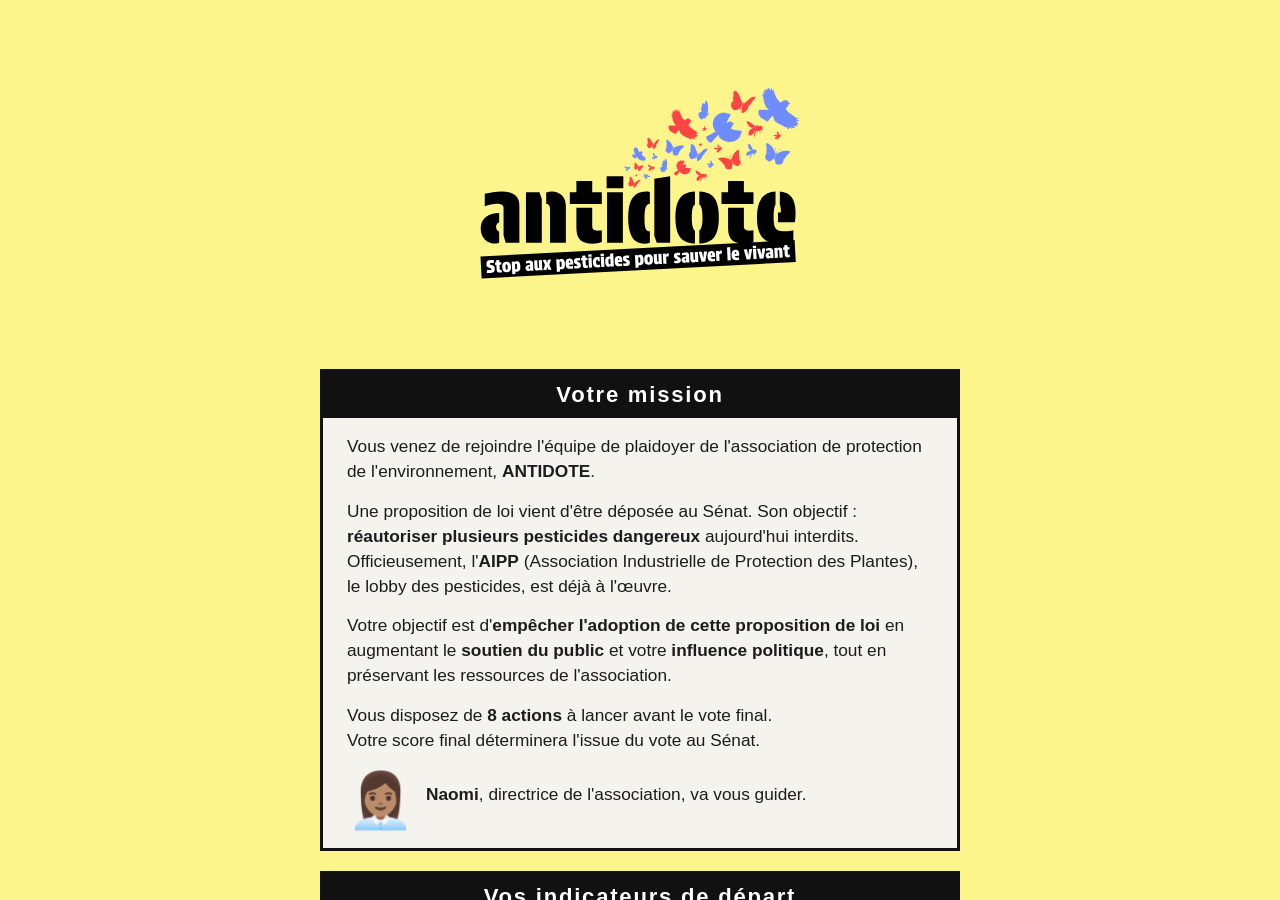
<file: index.html>
<!doctype html>
<html lang="fr">
  <head>
    <meta charset="UTF-8" />
    <meta name="viewport" content="width=device-width, initial-scale=1.0" />
    <title>ANTIDOTE - Bataille contre le lobby des pesticides</title>
    <meta name="description" content="Jeu de simulation gratuit : incarnez un·e chargé·e de plaidoyer et tentez de bloquer la réautorisation de pesticides dangereux face au lobby industriel." />

    <!-- Open Graph -->
    <meta property="og:type"        content="website" />
    <meta property="og:url"         content="https://antidote-le-jeu.net" />
    <meta property="og:site_name"   content="ANTIDOTE" />
    <meta property="og:locale"      content="fr_FR" />
    <meta property="og:title"       content="ANTIDOTE - Bataille contre le lobby des pesticides" />
    <meta property="og:description" content="Jeu de simulation gratuit : incarnez un·e chargé·e de plaidoyer et tentez de bloquer la réautorisation de pesticides dangereux face au lobby industriel." />
    <meta property="og:image"       content="https://antidote-le-jeu.net/images/og-preview.png" />
    <meta property="og:image:type"  content="image/png" />
    <meta property="og:image:width" content="1200" />
    <meta property="og:image:height" content="630" />
    <meta property="og:image:alt"   content="Logo ANTIDOTE — Stop aux pesticides pour sauver le vivant" />

    <!-- Twitter / X Card -->
    <meta name="twitter:card"        content="summary_large_image" />
    <meta name="twitter:title"       content="ANTIDOTE - Bataille contre le lobby des pesticides" />
    <meta name="twitter:description" content="Jeu de simulation gratuit : incarnez un·e chargé·e de plaidoyer et tentez de bloquer la réautorisation de pesticides dangereux face au lobby industriel." />
    <meta name="twitter:image"       content="https://antidote-le-jeu.net/images/og-preview.png" />
    <meta name="twitter:image:alt"   content="Logo ANTIDOTE — Stop aux pesticides pour sauver le vivant" />

    <link rel="stylesheet" href="style.css?v1.1" />
    <script src="game-data.js?v1.1"></script>
  </head>
  <body>
    <a class="skip-link" href="#chat-messages">Aller au contenu principal</a>

    <!-- SCREEN : WELCOME -->
    <div id="screen-welcome" class="screen active">
      <div class="welcome-box">
        <img src="images/Antidote_Logo_noir.svg" alt="Antidote - Stop aux pesticides pour sauver le vivant" class="logo" />

        <div class="welcome-card avatar-card">
          <div class="wc-content">
            <h3>Votre mission</h3>
            <p>
              Vous venez de rejoindre l'équipe de plaidoyer de l'association de
              protection de l'environnement, <strong>ANTIDOTE</strong>.
            </p>
            <p>
              Une proposition de loi vient d'être déposée au Sénat. Son objectif
              :
              <strong>réautoriser plusieurs pesticides dangereux</strong>
              aujourd'hui interdits. Officieusement, l'<strong>AIPP</strong>
              (Association Industrielle de Protection des Plantes), le lobby des
              pesticides, est déjà à l'œuvre.
            </p>
            <p>
              Votre objectif est d'<strong
                >empêcher l'adoption de cette proposition de loi</strong
              >
              en augmentant le <strong>soutien du public</strong> et votre
              <strong>influence politique</strong>, tout en préservant les
              ressources de l'association.
            </p>
            <p>
              Vous disposez de <strong>8 actions</strong> à lancer avant le vote
              final.<br />
              Votre score final déterminera l'issue du vote au Sénat.
            </p>
            <div
              style="
                display: flex;
                align-items: flex-start;
                gap: 12px;
                margin-top: 1rem;
              "
            >
              <span class="wc-avatar" aria-hidden="true">👩🏽‍💼</span>
              <p style="margin: 10px 0 0">
                <strong>Naomi</strong>, directrice de l'association, va vous
                guider.
              </p>
            </div>
          </div>
        </div>

        <div class="welcome-card">
          <h3>Vos indicateurs de départ</h3>
          <div class="indicators-preview">
            <div class="indicator-chip">
              <span class="chip-icon" aria-hidden="true">👥</span>
              <div class="chip-name">Soutien du public</div>
              <div class="chip-val">40</div>
            </div>
            <div class="indicator-chip">
              <span class="chip-icon" aria-hidden="true">🏛️</span>
              <div class="chip-name">Influence politique</div>
              <div class="chip-val">60</div>
            </div>
            <div class="indicator-chip">
              <span class="chip-icon" aria-hidden="true">💶</span>
              <div class="chip-name">Ressources</div>
              <div class="chip-val">100</div>
            </div>
          </div>
        </div>

        <div class="welcome-card">
          <h3>Règles</h3>
          <p>
            À chaque tour, choisissez un champ d'action parmi les 8, puis
            sélectionnez votre stratégie.<br />
            Vous devrez arbitrer entre gagner du
            <strong>soutien public</strong>, renforcer votre
            <strong>influence politique</strong> et préserver les
            <strong>ressources financières</strong> de l'association.<br />
            Le <b>lobby des pesticides</b> ripostera systématiquement.<br />
            Si l'un de vos trois indicateurs atteint <strong>zéro</strong>, la
            partie s'arrête immédiatement.
          </p>
        </div>

        <button
          class="btn btn-primary"
          onclick="startGame()"
          style="font-size: 1.1rem; padding: 16px 40px; margin-top: 8px"
        >
          Commencer
        </button>

        <div class="welcome-footer">
          <div class="welcome-options">
            <label class="welcome-toggle">
              <input type="checkbox" id="opt-sound" checked />
              <span class="wt-box"></span>
              <span class="wt-label">Effets sonores</span>
            </label>
            <label class="welcome-toggle">
              <input type="checkbox" id="opt-fullscreen" />
              <span class="wt-box"></span>
              <span class="wt-label">Plein écran</span>
            </label>
          </div>
          <button class="about-link" onclick="openAbout()">À propos</button>
        </div>
      </div>
    </div>

    <!-- SCREEN : À PROPOS -->
    <div id="screen-about" class="screen">
      <div class="about-wrap">
        <div class="about-topbar">
          <button class="about-back-btn" onclick="closeAbout()">
            <span aria-hidden="true">←</span> Retour
          </button>
        </div>

        <div class="welcome-box" style="padding-bottom: 48px">
          <h2 style="margin: 2rem 0">À propos</h2>

          <div class="welcome-card">
            <p>
              Que se passe-t-il vraiment quand une association tente de bloquer
              une loi portée par un lobby industriel puissant ?
              <strong>ANTIDOTE</strong> vous le fait vivre de l'intérieur. En
              incarnant un·e chargé·e de plaidoyer d'une association fictive,
              vous découvrez les mécanismes d'influence politique, la
              communication publique et les ressources nécessaires pour défendre
              une cause face à des intérêts industriels puissants.
            </p>
          </div>
          <div class="welcome-card">
            <h3>Contexte</h3>
            <p>
              La loi Duplomb, promulguée en août 2025, visait à autoriser des
              dérogations pour plusieurs pesticides néonicotinoïdes interdits en
              France, dont l'acétamipride. Son article central a finalement été
              censuré par le Conseil constitutionnel après une pétition signée
              par plus de deux millions de personnes, mais le sujet n'a pas
              disparu : une nouvelle proposition de loi a été déposée dans la
              foulée pour réintroduire ces pesticides interdits.
            </p>
            <p>
              C'est dans ce contexte qu'ANTIDOTE a été créé : pour donner à
              comprendre, de façon accessible et ludique, comment ces batailles
              se jouent réellement, entre des lobbies industriels puissants et
              des associations qui défendent l'intérêt général avec des moyens
              limités.
            </p>
          </div>

          <div class="welcome-card">
            <h3>Objectifs pédagogiques</h3>
            <p>ANTIDOTE poursuit trois ambitions :</p>
            <ul>
              <li>
                <strong>Comprendre le lobbying :</strong> comment fonctionne
                concrètement une campagne de plaidoyer, quelles sont les étapes
                d'un parcours législatif, et comment les différents acteurs
                cherchent à peser sur les décisions politiques.
              </li>
              <li>
                <strong>Sensibiliser aux enjeux des pesticides :</strong>
                comprendre pourquoi la réautorisation de substances interdites
                est un enjeu sanitaire et environnemental majeur, et comment les
                industriels cherchent à l'imposer.
              </li>
              <li>
                <strong>Mesurer l'asymétrie des moyens :</strong> prendre
                conscience de l'écart de ressources, d'accès et d'influence
                entre un lobby industriel et une association citoyenne, et de
                ce que cela implique pour la démocratie.
              </li>
            </ul>
          </div>

          <div class="welcome-card">
            <h3>Comment jouer ?</h3>
            <p>
              Le jeu se déroule comme une conversation avec Naomi, directrice de
              l'association fictive ANTIDOTE, qui coordonne la campagne en temps
              réel.
            </p>
            <p>
              En 8 tours calés sur les étapes réelles de l'examen parlementaire,
              le joueur choisit parmi 8 types d'actions et 3 actions par type
              (donc 24 au total) : tribune scientifique, coalition
              parlementaire, happening médiatique… qui impactent trois
              indicateurs : ses moyens économiques, son influence politique et
              le soutien du public. Si l'une d'elles tombe à zéro, la campagne
              s'arrête.
            </p>
            <p>
              Le but du jeu : tenter de faire reculer l’adoption de la
              proposition de loi.
            </p>
          </div>

          <div class="welcome-card">
            <h3>Un jeu libre et gratuit</h3>
            <p>
              ANTIDOTE est disponible gratuitement sous
              <a
                href="https://creativecommons.org/licenses/by-nc-sa/4.0/deed.fr"
                target="_blank"
                style="color: var(--black)"
                >licence CC BY-NC-SA 4.0</a
              >. Il peut être librement utilisé, partagé et adapté à des fins
              non commerciales, notamment dans le cadre d'ateliers d'éducation
              populaire ou de formation citoyenne.
            </p>
            <p>
              Certaines images sont générées par IA pour dénoncer son usage dans les campagnes des industriels.
            </p>
            <p>
              Photos de <a href="https://unsplash.com/fr/photos/une-foule-de-personnes-debout-autour-dune-statue-WJjxFd_3x0U" target="_blank">Jean-Baptiste D.</a> et <a href="https://unsplash.com/fr/@purzlbaum" target="_blank">Claudio Schwarz</a> sur Unsplash.
            </p>
          </div>

          <div class="welcome-card">
            <h3>Les auteurices</h3>
            <div class="team-grid">
              <div class="team-card">
                <img src="images/jordan.jpg" alt="Jordan" class="team-photo" />
                <div class="team-name">Jordan</div>
                <div class="team-role">Lobbyiste écologiste</div>
              </div>
              <div class="team-card">
                <img
                  src="images/celine.jpg"
                  alt="Céline"
                  class="team-photo"
                />
                <div class="team-name">Céline</div>
                <div class="team-role">Graphiste indépendante et engagée</div>
              </div>
              <div class="team-card">
                <img
                  src="images/richard.jpg"
                  alt="Richard"
                  class="team-photo"
                />
                <div class="team-name">Richard</div>
                <div class="team-role">
                  Développeur militant et bénévole dans une ferme
                  agro-écologique
                </div>
              </div>
            </div>
            <h4>Nous contacter</h4>
            <p>
              <a href="mailto:contact@antidote-le-jeu.net"
                >contact@antidote-le-jeu.net</a
              >
            </p>
          </div>

          <div class="welcome-card">
            <h3>Nous soutenir</h3>
            <p>
              Ce jeu a été réalisé bénévolement. Si vous en avez la possibilité,
              merci de soutenir notre travail afin que nous puissions développer
              de nouvelles initiatives.
            </p>
            <div style="margin-top: 14px">
              <a
                class="btn btn-primary"
                href="https://www.onparticipe.fr/c/antidote-le-jeu"
                target="_blank"
                rel="noopener"
                >Faire un don</a
              >
            </div>
          </div>
        </div>
      </div>
    </div>

    <!-- SCREEN : résultat final / game over -->
    <div id="screen-result" class="screen">
      <div class="end-box">
        <span class="end-icon" id="result-icon" aria-hidden="true"></span>
        <h2 id="result-title"></h2>
        <p class="end-subtitle" id="result-subtitle"></p>
        <div class="end-card"><p id="result-description"></p></div>
        <div class="end-card">
          <h3>Score final</h3>
          <div class="scores-summary" id="result-scores"></div>
          <p id="result-conclusion"></p>
          <p class="cta-text" id="result-cta"></p>
          <div class="share-section">
            <p class="share-label">Partager votre résultat</p>
            <div class="share-buttons">
              <button class="btn-share share-linkedin" onclick="shareOnLinkedIn()">
                <svg class="share-icon" viewBox="0 0 24 24" aria-hidden="true"><path d="M19 3A2 2 0 0 1 21 5V19A2 2 0 0 1 19 21H5A2 2 0 0 1 3 19V5A2 2 0 0 1 5 3H19M18.5 18.5V13.2A3.26 3.26 0 0 0 15.24 9.94C14.39 9.94 13.4 10.46 12.92 11.24V10.13H10.13V18.5H12.92V13.57A1.32 1.32 0 0 1 14.24 12.25A1.32 1.32 0 0 1 15.56 13.57V18.5H18.5M6.88 8.56A1.68 1.68 0 0 0 8.56 6.88C8.56 5.95 7.81 5.19 6.88 5.19A1.69 1.69 0 0 0 5.19 6.88C5.19 7.81 5.95 8.56 6.88 8.56M8.27 18.5V10.13H5.5V18.5H8.27Z"/></svg>
                LinkedIn
              </button>
              <button class="btn-share share-instagram" onclick="downloadShareImage()">
                <svg class="share-icon" viewBox="0 0 24 24" aria-hidden="true"><path d="M5 20H19V13H21V20C21 21.1 20.1 22 19 22H5C3.9 22 3 21.1 3 20V13H5V20M12 2L17 7H14V15H10V7H7L12 2Z"/></svg>
                Image
              </button>
              <button class="btn-share share-webapi" id="result-webshare-btn" onclick="shareWithWebAPI()" style="display:none">
                <svg class="share-icon" viewBox="0 0 24 24" aria-hidden="true"><path d="M18 16.08C17.24 16.08 16.56 16.38 16.04 16.85L8.91 12.7C8.96 12.47 9 12.24 9 12S8.96 11.53 8.91 11.3L15.96 7.19C16.5 7.69 17.21 8 18 8A3 3 0 0 0 21 5A3 3 0 0 0 18 2A3 3 0 0 0 15 5C15 5.24 15.04 5.47 15.09 5.7L8.04 9.81C7.5 9.31 6.79 9 6 9A3 3 0 0 0 3 12A3 3 0 0 0 6 15C6.79 15 7.5 14.69 8.04 14.19L15.16 18.34C15.11 18.55 15.08 18.77 15.08 19C15.08 20.61 16.39 21.91 18 21.91S20.92 20.61 20.92 19A2.92 2.92 0 0 0 18 16.08Z"/></svg>
                Partager
              </button>
            </div>
          </div>
        </div>
        <div class="end-card">
          <h3>Historique de vos actions</h3>
          <div id="result-graph"></div>
          <div id="result-actions"></div>
        </div>
        <div id="result-hint"></div>

        <div
          style="
            display: flex;
            flex-direction: column;
            align-items: center;
            gap: 12px;
            margin-top: 20px;
          "
        >
          <a
            class="btn btn-primary"
            href="https://www.onparticipe.fr/c/antidote-le-jeu"
            target="_blank"
            rel="noopener"
            >Nous soutenir</a
          >
          <button class="btn" onclick="restartGame()">Rejouer</button>
          <button class="about-link" onclick="openAbout()" style="margin-top: 1rem;">À propos</button>
        </div>
      </div>
    </div>

    <!-- SCREEN : GAME (Messagerie) -->
    <div id="screen-game" class="screen">
      <div class="game-layout">
        <!-- ── Colonne gauche (desktop ≥1100px) ── -->
        <aside class="game-sidebar">
          <button
            class="sb-logo-btn"
            onclick="openQuitModal()"
            aria-label="Retourner à l'accueil"
          >
            <img
              src="images/Antidote_Logo_blanc.svg"
              alt="Antidote"
              class="sb-logo-img"
            />
          </button>

          <button
            class="chp-tour-pill sb-tour-pill"
            id="chp-label-sb"
            onclick="openCalendar()"
            aria-label="Voir le calendrier"
          >
            <span class="sp-icon" aria-hidden="true">🗓️</span>
            <div class="sp-content">
              <div class="chp-tour-num sp-label" id="chp-tour-num-sb">
                Tour 1&nbsp;/&nbsp;10
              </div>
              <div class="chp-tour-name" id="chp-tour-name-sb">-</div>
              <div class="chp-bar-bg">
                <div class="chp-bar" id="chp-bar-sb"></div>
              </div>
            </div>
          </button>

          <div class="sb-scores">
            <div class="sb-score-item" id="pill-public-sb">
              <div class="sb-score-top">
                <span class="sb-score-icon" aria-hidden="true">👥</span>
                <span class="sb-score-label">Soutien du public</span>
                <span class="sb-score-val" id="score-public-sb">40</span>
              </div>
              <div class="sb-bar-bg">
                <div class="sb-bar" id="bar-public-sb"></div>
              </div>
            </div>
            <div class="sb-score-item" id="pill-political-sb">
              <div class="sb-score-top">
                <span class="sb-score-icon" aria-hidden="true">🏛️</span>
                <span class="sb-score-label">Influence politique</span>
                <span class="sb-score-val" id="score-political-sb">60</span>
              </div>
              <div class="sb-bar-bg">
                <div class="sb-bar" id="bar-political-sb"></div>
              </div>
            </div>
            <div class="sb-score-item" id="pill-resources-sb">
              <div class="sb-score-top">
                <span class="sb-score-icon" aria-hidden="true">💶</span>
                <span class="sb-score-label">Ressources</span>
                <span class="sb-score-val" id="score-resources-sb">100</span>
              </div>
              <div class="sb-bar-bg">
                <div class="sb-bar" id="bar-resources-sb"></div>
              </div>
            </div>
          </div>

          <div class="sb-bottom">
            <button class="sb-action-btn" onclick="openSettings()">
              Paramètres
            </button>
            <button class="sb-action-btn" onclick="openAbout()">
              À propos
            </button>
            <a
              class="sb-action-btn"
              href="https://www.onparticipe.fr/c/antidote-le-jeu"
              target="_blank"
              rel="noopener"
              >Nous soutenir</a
            >
          </div>
        </aside>

        <!-- ── Zone messagerie ── -->
        <div class="game-chat">
          <!-- Header chat -->
          <div class="chat-header">
            <!-- Ligne 1 : logo + avatar + infos -->
            <div class="chat-header-row1">
              <button
                class="chat-logo-btn"
                onclick="openQuitModal()"
                aria-label="Retourner à l'accueil"
              >
                <img
                  src="images/Antidote_Logo_blanc.svg"
                  alt="Antidote"
                  class="chat-logo-img"
                />
              </button>
              <div class="chat-avatar-wrap">
                <span class="chat-avatar-emoji" aria-hidden="true">👩🏽‍💼</span>
                <span class="chat-online-dot" aria-hidden="true"></span>
              </div>
              <div class="chat-header-info">
                <div class="chat-header-name">Naomi</div>
                <div class="chat-header-role">
                  Directrice d'Antidote - lobbying environnemental
                </div>
              </div>
            </div>

            <!-- Ligne 2 : tour + indicateurs de score sur la même ligne -->
            <div class="chat-header-scores">
              <button
                class="chp-tour-pill"
                id="chp-label"
                onclick="openCalendar()"
                aria-label="Voir le calendrier"
              >
                <span class="sp-icon" aria-hidden="true">📅</span>
                <div class="sp-content">
                  <div class="chp-tour-num sp-label" id="chp-tour-num">
                    Tour 1&nbsp;/&nbsp;10
                  </div>
                  <div class="chp-tour-name" id="chp-tour-name">-</div>
                  <div class="chp-bar-bg">
                    <div class="chp-bar" id="chp-bar"></div>
                  </div>
                </div>
              </button>
              <div
                class="score-pill"
                id="pill-public"
                aria-label="Soutien du public : 40"
              >
                <span class="sp-icon" aria-hidden="true">👥</span>
                <div class="sp-content">
                  <div class="sp-label" aria-hidden="true">Public</div>
                  <div
                    class="sp-val"
                    id="score-public"
                    aria-live="polite"
                    aria-atomic="true"
                  >
                    40
                  </div>
                  <div class="sp-bar-bg">
                    <div class="sp-bar" id="bar-public"></div>
                  </div>
                </div>
              </div>
              <div
                class="score-pill"
                id="pill-political"
                aria-label="Influence politique : 60"
              >
                <span class="sp-icon" aria-hidden="true">🏛️</span>
                <div class="sp-content">
                  <div class="sp-label" aria-hidden="true">Politique</div>
                  <div
                    class="sp-val"
                    id="score-political"
                    aria-live="polite"
                    aria-atomic="true"
                  >
                    60
                  </div>
                  <div class="sp-bar-bg">
                    <div class="sp-bar" id="bar-political"></div>
                  </div>
                </div>
              </div>
              <div
                class="score-pill"
                id="pill-resources"
                aria-label="Ressources : 100"
              >
                <span class="sp-icon" aria-hidden="true">💶</span>
                <div class="sp-content">
                  <div class="sp-label" aria-hidden="true">Ressources</div>
                  <div
                    class="sp-val"
                    id="score-resources"
                    aria-live="polite"
                    aria-atomic="true"
                  >
                    100
                  </div>
                  <div class="sp-bar-bg">
                    <div class="sp-bar" id="bar-resources"></div>
                  </div>
                </div>
              </div>
              <button
                class="settings-btn"
                id="settings-btn"
                onclick="openSettings()"
                aria-label="Paramètres"
                title="Paramètres"
              >
                ⚙️
              </button>
            </div>
          </div>
          <!-- /chat-header -->

          <!-- Messages zone -->
          <div
            class="chat-messages"
            id="chat-messages"
            tabindex="-1"
            aria-live="polite"
            aria-label="Fil de discussion avec Naomi"
          ></div>

          <!-- Zone basse sticky : panel + barre de saisie -->
          <div class="chat-bottom">
            <!-- Panel actions (glisse vers le haut au-dessus de la barre) -->
            <div class="actions-panel" id="actions-panel">
              <div class="ap-grid" id="ao-grid"></div>
            </div>

            <!-- Panel stratégies (s'ouvre sous le panel actions) -->
            <div class="strategy-panel" id="strategy-panel">
              <div class="sp-header">
                <span class="sp-title" id="sp-title"
                  >Stratégies disponibles</span
                >
              </div>
              <div class="sp-list" id="sp-list"></div>
            </div>

            <!-- Suggestions rapides (mode merci) -->
            <div
              class="quick-replies"
              id="quick-replies"
              style="display: none"
            ></div>

            <!-- Barre de saisie -->
            <div
              class="chat-input-area"
              id="chat-input-area"
              style="display: none"
            >
              <!-- Bouton Actions -->
              <button
                class="chat-actions-btn"
                id="chat-actions-btn"
                onclick="toggleActionsPanel()"
                style="display: none"
                aria-label="Voir les actions"
                aria-expanded="false"
                aria-controls="actions-panel"
              >
                <span class="cab-icon" aria-hidden="true">+</span>
                <span class="cab-label">Actions</span>
              </button>
              <!-- Texte + envoyer -->
              <div
                class="chat-input-bubble"
                id="chat-input-text"
                style="display: none"
              ></div>
              <button
                class="chat-send-btn"
                id="chat-send-btn"
                onclick="sendMessage()"
                style="display: none"
              >
                <span>Envoyer</span>
                <span class="send-icon" aria-hidden="true">➤</span>
              </button>
            </div>
            <!-- /chat-input-area -->
          </div>
          <!-- /chat-bottom -->
        </div>
        <!-- /game-chat -->
      </div>
      <!-- /game-layout -->
    </div>
    <!-- /screen-game -->

    <!-- Overlay grisé pour la notification -->
    <div class="notif-overlay" id="notif-overlay" aria-hidden="true"></div>

    <!-- NOTIFICATION : Contre-attaque -->
    <div
      class="push-notification"
      id="push-notification"
      role="alertdialog"
      aria-modal="true"
      aria-labelledby="pn-title-text"
      aria-describedby="pn-text"
    >
      <div class="pn-header">
        <span class="pn-app-icon" aria-hidden="true">🚨</span>
        <span class="pn-app-name" aria-hidden="true">Alerte info</span>
        <button
          class="pn-close"
          onclick="closePushNotif()"
          aria-label="Fermer la notification"
        >
          ✕
        </button>
      </div>
      <div class="pn-body">
        <div class="pn-content">
          <div class="pn-title" id="pn-title-text"></div>
          <div class="pn-text" id="pn-text"></div>
          <div class="pn-deltas" id="pn-deltas"></div>
        </div>
      </div>
    </div>

    <!-- Calendrier -->
    <div
      class="cal-overlay"
      id="cal-overlay"
      onclick="onCalOverlayClick(event)"
      role="presentation"
    >
      <div
        class="cal-modal"
        id="cal-modal"
        role="dialog"
        aria-modal="true"
        aria-labelledby="cal-modal-title"
      >
        <div class="pn-header">
          <span class="pn-app-icon" aria-hidden="true">📅</span>
          <span class="pn-app-name" id="cal-modal-title">Calendrier</span>
          <button
            class="pn-close"
            onclick="closeCalendar()"
            aria-label="Fermer le calendrier"
          >
            ✕
          </button>
        </div>
        <div class="cal-inner" id="cal-inner"></div>
        <div class="cal-footer">
          <button class="btn btn-primary cal-ok-btn" onclick="closeCalendar()">
            Ok
          </button>
        </div>
      </div>
    </div>

    <!-- MODALE : Paramètres -->
    <div
      class="cal-overlay"
      id="settings-overlay"
      role="dialog"
      aria-modal="true"
      aria-labelledby="settings-title"
    >
      <div class="cal-modal settings-modal">
        <div class="pn-header">
          <span id="settings-title" class="pn-app-name">Paramètres</span>
          <button
            class="pn-close"
            onclick="closeSettings()"
            aria-label="Fermer les paramètres"
          >
            ✕
          </button>
        </div>
        <div class="cal-inner settings-inner">
          <label class="welcome-toggle settings-toggle">
            <input type="checkbox" id="set-fullscreen" />
            <span class="wt-box"></span>
            <span class="wt-label">Plein écran</span>
          </label>

          <label class="welcome-toggle settings-toggle">
            <input type="checkbox" id="set-sound" />
            <span class="wt-box"></span>
            <span class="wt-label">Effets sonores</span>
          </label>

          <div style="text-align: center; margin-top: 18px">
            <button class="btn btn-primary" onclick="closeSettings()">
              Ok
            </button>
          </div>
        </div>
      </div>
    </div>

    <!-- MODALE : Quitter la partie -->
    <div
      class="cal-overlay"
      id="quit-overlay"
      onclick="onQuitOverlayClick(event)"
      role="dialog"
      aria-modal="true"
      aria-labelledby="quit-modal-title"
    >
      <div class="cal-modal quit-modal">
        <div class="pn-header">
          <span id="quit-modal-title" class="pn-app-name"
            >Quitter la partie</span
          >
          <button
            class="pn-close"
            onclick="closeQuitModal()"
            aria-label="Fermer"
          >
            ✕
          </button>
        </div>
        <div class="cal-inner">
          <p class="quit-modal-text">
            Souhaitez-vous quitter la partie et retourner à la page
            d'accueil&nbsp;?
          </p>
          <div class="quit-modal-actions">
            <button class="btn btn-primary" onclick="confirmQuit()">Oui</button>
            <button class="btn" onclick="closeQuitModal()">Non</button>
          </div>
        </div>
      </div>
    </div>

    <div id="flash-overlay" aria-hidden="true"></div>

    <script src="game.js?v1.1"></script>
  </body>
</html>
</file>
<file: style.css>
/* ─── Reset & base ─── */
*, *::before, *::after { box-sizing: border-box; margin: 0; padding: 0; }

/* ── Flash de transition entre écrans ── */
#flash-overlay {
  position: fixed;
  inset: 0;
  background: var(--black);
  z-index: 9999;
  pointer-events: none;
  opacity: 0;
  transition: opacity 150ms ease;
}
#flash-overlay.visible { opacity: 1; }

@media (prefers-reduced-motion: reduce) {
  #flash-overlay { display: none; }
}

:root {
  --black:       #111111;
  --white:       #ffffff;
  --off-white:   #f5f3ee;
  --red:         #fe4445;
  --red-dark:    #b0001a;
  --yellow:      #fcf58b;
  --grey:        #888888;
  --grey-light:  #e0ddd8;
  --grey-mid:    #cccccc;
  --chat-bg:     #e0ddd8;
  --text:        #111111;
  --text-muted:  #555555;
  --grey-dark:   #111111;
  --green:       #4dd066;
  --transition:  .2s ease;
}

html { scroll-behavior: smooth; font-size: 120%; }

body {
  font-family: Arial, Helvetica, sans-serif;
  background: var(--chat-bg);
  color: var(--text);
  min-height: 100vh;
  display: flex;
  flex-direction: column;
  overflow-x: hidden;
}

a[target="_blank"]::after {
  content: " ↗";
  font-size: 0.8em;
  font-weight: 700;
}

a {
  color: var(--red-dark)
}

/* ─── Screens ─── */
.screen { display: none; flex-direction: column; flex: 1; }
.screen.active { display: flex; }

/* ════════════════════════════════════════════
   WELCOME SCREEN
════════════════════════════════════════════ */
#screen-welcome {
  align-items: center;
  background: var(--yellow);
  padding: 40px 16px;
  min-height: 100vh;
  overflow-y: auto;
  animation: fadeIn .3s ease;
}
#screen-welcome > .welcome-box { margin: auto 0; }

@keyframes fadeIn {
  from { opacity: 0; transform: translateY(8px); }
  to   { opacity: 1; transform: translateY(0); }
}

.welcome-box {
  max-width: 640px;
  width: 100%;
  text-align: center;
  color: var(--grey-dark);
}

.welcome-box .logo { width: 400px; max-width: 100%; margin-bottom: 2rem; }

.welcome-box h1,
.welcome-box h2 {
  font-family: 'Arial Black', 'Helvetica Neue', Arial, sans-serif;
  font-size: 3rem;
  line-height: 1.05;
  margin-bottom: 8px;
  letter-spacing: -.01em;
}


.welcome-card {
  background: var(--off-white);
  border: 3px solid var(--black);
  padding: 20px 24px;
  margin-bottom: 20px;
  text-align: left;
  color: var(--black);
}

.welcome-card h3, .end-card h3 {
  font-family: 'Arial Black', 'Helvetica Neue', Arial, sans-serif;
  font-size: 1.15rem;
  font-weight: 900;
  letter-spacing: .08em;
  background: var(--black);
  color: var(--white);
  margin: -20px -24px 16px;
  padding: 10px 24px;
  text-align: center;
}

.welcome-card ul { margin-top: .75rem; }
.welcome-card p, .welcome-card li { font-size: .9rem; line-height: 1.45; opacity: .95; margin: 0 0 .75rem; color: var(--black); }
.welcome-card p:last-of-type, .welcome-card li:last-of-type { margin-bottom: 0; }

.welcome-card.avatar-card { display: flex; gap: 16px; align-items: flex-start; }
.wc-avatar { font-size: 2.8rem; line-height: 1; flex-shrink: 0; margin-top: 2px; }
.wc-content { flex: 1; }

.indicators-preview { display: flex; gap: 10px; flex-wrap: wrap; margin-top: 12px; }

.indicator-chip {
  flex: 1;
  min-width: 100px;
  background: var(--red);
  padding: 10px 12px;
  text-align: center;
  color: var(--white);
  opacity: 0;
  transform: translateY(32px);
  transition: opacity 0.55s ease, transform 0.55s ease;
  will-change: opacity, transform;
}

.indicator-chip.chip-visible {
  opacity: 1;
  transform: translateY(0);
}

@media (prefers-reduced-motion: reduce) {
  .indicator-chip { opacity: 1; transform: none; transition: none; }
}

.indicator-chip .chip-icon { font-size: 1.4rem; display: block; margin-bottom: 4px; }
.indicator-chip .chip-name { font-size: .8rem; color: var(--white); letter-spacing: .04em; font-weight: bold; }
.indicator-chip .chip-val  {
  font-family: 'Arial Black', Arial, sans-serif;
  font-weight: 900;
  font-size: 1.4rem;
  color: var(--yellow);
}

.btn {
  display: inline-flex;
  align-items: center;
  gap: 8px;
  padding: 14px 32px;
  border: 2px solid var(--red-dark);
  font-family: 'Arial Black', Arial, sans-serif;
  font-size: 1rem;
  font-weight: 900;
  text-transform: uppercase;
  letter-spacing: .06em;
  cursor: pointer;
  transition: opacity var(--transition);
  text-decoration: none;
}

.btn:hover  { opacity: .85; }
.btn:active { opacity: .7; }
.btn-primary { background: var(--red); color: var(--white); }

/* ── Footer accueil ── */
.welcome-footer {
  display: flex;
  align-items: center;
  justify-content: space-between;
  margin-top: 2rem;
  width: 100%;
  gap: 12px;
}

.welcome-options {
  display: flex;
  gap: 20px;
  flex-wrap: wrap;
}

.welcome-toggle {
  display: flex;
  align-items: center;
  gap: 8px;
  cursor: pointer;
  user-select: none;
}

.welcome-toggle input { display: none; }

.wt-box {
  width: 20px;
  height: 20px;
  border: 2px solid var(--grey);
  background: transparent;
  flex-shrink: 0;
  transition: background .15s, border-color .15s;
  position: relative;
}

.welcome-toggle input:checked + .wt-box {
  background: var(--yellow);
  border-color: var(--black);
}

.welcome-toggle input:checked + .wt-box::after {
  content: '';
  position: absolute;
  left: 3px;
  top: 0px;
  width: 6px;
  height: 11px;
  border: 2px solid var(--black);
  border-top: none;
  border-left: none;
  transform: rotate(45deg);
}

.wt-label {
  font-size: .82rem;
  color: var(--grey-dark);
  letter-spacing: .05em;
}

/* ════════════════════════════════════════════
   CHAT HEADER
════════════════════════════════════════════ */
.chat-header {
  background: var(--black);
  color: var(--white);
  padding: 8px 12px;
  display: flex;
  flex-direction: column;
  gap: 6px;
  position: sticky;
  top: 0;
  z-index: 200;
  border-bottom: 3px solid var(--red);
}

.chat-header-row1 {
  display: flex;
  align-items: center;
  gap: 10px;
}

.chat-avatar-wrap {
  position: relative;
  width: 36px;
  height: 36px;
  flex-shrink: 0;
}

.chat-avatar-emoji {
  font-size: 1.7rem;
  line-height: 36px;
  display: block;
  text-align: center;
}

.chat-online-dot {
  position: absolute;
  bottom: 1px;
  right: 1px;
  width: 9px;
  height: 9px;
  background: var(--green);
  border-radius: 50%;
  border: 2px solid var(--black);
  transition: background .4s;
}

.chat-online-dot.offline { background: var(--red); }

.chat-header-info { flex: 1; min-width: 0; }

.chat-header-name {
  font-family: 'Arial Black', Arial, sans-serif;
  font-size: .9rem;
  font-weight: 900;
  line-height: 1.2;
  letter-spacing: .04em;
}

.chat-header-role { font-size: .9rem; color: var(--grey); line-height: 1.3; white-space: nowrap; overflow: hidden; text-overflow: ellipsis; }

/* Encadré tour législatif */
.chp-tour-pill {
  min-width: 0;
  height: 54px;
  display: flex;
  align-items: stretch;
  gap: 4px;
  background: transparent;
  border: 2px solid rgba(255,255,255,.18);
  padding: 4px 7px;
  cursor: pointer;
  text-align: left;
  font-family: inherit;
  color: inherit;
  overflow: hidden;
  transition: border-color .15s;
}
.chp-tour-pill:hover { border-color: var(--yellow); }

.chp-tour-num {
  color: var(--grey);
  white-space: nowrap;
  font-size: .55rem;
  letter-spacing: .04em;
}

.chp-tour-name {
  font-family: 'Arial Black', Arial, sans-serif;
  font-size: .72rem;
  font-weight: 900;
  line-height: 1.2;
  white-space: normal;
  word-break: break-word;
  flex: 1;
  display: flex;
  align-items: center;
  justify-content: center;
  text-align: center;
  max-width: 14rem;
}

.chp-bar-bg {
  width: 100%;
  height: 3px;
  background: rgba(255,255,255,.12);
  margin-top: 2px;
  overflow: hidden;
}

.chp-bar {
  height: 100%;
  background: var(--yellow);
  width: 0%;
  transition: width .5s ease;
}

/* ── Overlay notification ── */
.notif-overlay {
  display: none;
  position: fixed;
  inset: 0;
  background: rgba(0,0,0,.7);
  z-index: 1999;
}
body.notif-open .notif-overlay { display: block; }

/* ── Calendrier overlay ── */
.cal-overlay {
  display: none;
  position: fixed;
  inset: 0;
  background: rgba(0,0,0,.72);
  z-index: 2000;
  align-items: center;
  justify-content: center;
  padding: 16px;
}
.cal-overlay.open { display: flex; }

.cal-modal {
  position: relative;
  background: var(--white);
  color: var(--black);
  border: 3px solid var(--black);
  box-shadow: 6px 6px 0 var(--black);
  width: 100%;
  max-width: 360px;
  max-height: 90vh;
  overflow-y: auto;
}

.cal-modal .pn-header {
  background: var(--black);
  color: var(--white);
  padding: 14px 16px 12px;
  margin-bottom: 0;
  border-bottom: none;
}

.cal-inner { padding: 14px 16px 10px; }

.cal-footer {
  padding: 10px 16px 16px;
  display: flex;
  justify-content: flex-end;
}

.cal-ok-btn { padding: 8px 28px; font-size: .9rem; }

.cal-month-header {
  display: flex;
  align-items: center;
  justify-content: center;
  gap: 8px;
  margin-bottom: 12px;
}

.cal-month-title {
  font-family: 'Arial Black', Arial, sans-serif;
  font-weight: 900;
  font-size: .95rem;
  letter-spacing: .05em;
}

.cal-nav-btn {
  background: none;
  border: 2px solid var(--grey-light);
  color: var(--black);
  font-size: 1.1rem;
  cursor: pointer;
  padding: 4px 10px;
  line-height: 1;
  transition: background .12s, border-color .12s;
}
.cal-nav-btn:hover { background: var(--yellow); border-color: var(--black); }

.cal-grid {
  display: grid;
  grid-template-columns: repeat(7, 1fr);
  gap: 2px;
  margin-bottom: 14px;
}

.cal-day-head {
  font-size: .6rem;
  color: var(--grey);
  text-align: center;
  padding: 2px 0 4px;
  font-weight: 700;
  letter-spacing: .03em;
}

.cal-cell {
  position: relative;
  aspect-ratio: 1;
  display: flex;
  flex-direction: column;
  align-items: center;
  justify-content: center;
  font-size: .75rem;
  color: var(--grey);
}

.cal-cell.has-tour {
  color: var(--black);
  cursor: pointer;
  font-weight: 700;
  border: 1px solid transparent;
}
.cal-cell.has-tour:hover { border-color: var(--black); background: var(--off-white); }
.cal-cell.selected { background: var(--black); color: var(--white); font-weight: 700; }
.cal-cell.selected:hover { background: var(--black); }

.cal-dot {
  display: block;
  width: 4px;
  height: 4px;
  background: var(--red);
  opacity: .8;
  margin-top: 1px;
}
.cal-cell.selected .cal-dot { background: var(--yellow); opacity: 1; }

.cal-desc-panel {
  border-top: 2px solid var(--black);
  padding-top: 14px;
}

.cal-desc-label {
  font-family: 'Arial Black', Arial, sans-serif;
  font-weight: 900;
  font-size: .9rem;
  margin-bottom: 4px;
  line-height: 1.3;
}

.cal-desc-date { font-size: .72rem; color: var(--red); margin-bottom: 8px; text-transform: capitalize; font-weight: 700; }
.cal-desc-text { font-size: .8rem; color: var(--text-muted); line-height: 1.55; }
.cal-desc-empty { font-size: .8rem; color: var(--grey); text-align: center; padding: 12px 0; }

/* Ligne 2 : indicateurs */
.chat-header-scores {
  display: grid;
  grid-template-columns: 2fr 1fr 1fr 1fr auto;
  gap: 5px;
}

.score-pill {
  min-width: 0;
  height: 54px;
  overflow: hidden;
  display: flex;
  align-items: stretch;
  gap: 4px;
  background: rgba(255,255,255,.06);
  border: 1px solid rgba(255,255,255,.16);
  padding: 4px 7px;
  transition: border-color .3s;
}

.score-pill.danger  { border-color: var(--red); background: rgba(232,0,28,.2); }
.score-pill.warning { border-color: var(--yellow); background: rgba(255,230,0,.1); }

.sp-icon    { font-size: .95rem; flex-shrink: 0; line-height: 1; align-self: flex-start; margin-top: 0.5rem; }
.sp-content { flex: 1; min-width: 0; display: flex; flex-direction: column; }

.chp-tour-pill .sp-icon { margin-top: 0.7rem; }

.sp-label {
  font-size: .55rem;
  letter-spacing: .06em;
  color: var(--grey);
  line-height: 1.2;
  white-space: normal;
  word-break: break-word;
}

.sp-val {
  font-family: 'Arial Black', Arial, sans-serif;
  font-size: 1rem;
  font-weight: 900;
  line-height: 1;
  transition: color .5s;
  flex: 1;
  display: flex;
  align-items: center;
  justify-content: center;
}

.sp-bar-bg {
  height: 3px;
  background: rgba(255,255,255,.12);
  margin-top: 2px;
  overflow: hidden;
}

.sp-bar {
  height: 100%;
  background: var(--yellow);
  transition: width .5s ease, background .3s;
  width: 40%;
}

.sp-bar.danger  { background: var(--red); }
.sp-bar.warning { background: var(--yellow); }

/* ════════════════════════════════════════════
   CHAT MESSAGES
════════════════════════════════════════════ */
.chat-messages {
  flex: 1;
  overflow-y: auto;
  padding: 14px 10px 20px;
  display: flex;
  flex-direction: column;
  gap: 6px;
  background: var(--chat-bg);
  background-image: url("data:image/svg+xml,%3Csvg width='60' height='60' viewBox='0 0 60 60' xmlns='http://www.w3.org/2000/svg'%3E%3Cg fill='none' fill-rule='evenodd'%3E%3Cg fill='%23d4c9b8' fill-opacity='0.3'%3E%3Cpath d='M36 34v-4h-2v4h-4v2h4v4h2v-4h4v-2h-4zm0-30V0h-2v4h-4v2h4v4h2V6h4V4h-4zM6 34v-4H4v4H0v2h4v4h2v-4h4v-2H6zM6 4V0H4v4H0v2h4v4h2V6h4V4H6z'/%3E%3C/g%3E%3C/g%3E%3C/svg%3E");
}

/* ─── Séparateur de date ─── */
.chat-date-sep {
  align-self: center;
  font-size: .68rem;
  color: var(--text-muted);
  background: var(--grey-light);
  border: 1px solid var(--grey-mid);
  padding: 3px 10px;
  margin: 6px 0;
  pointer-events: none;
  user-select: none;
  letter-spacing: .05em;
  font-weight: 700;
}

/* ─── Message rows ─── */
.msg-row {
  display: flex;
  align-items: flex-end;
  gap: 6px;
  max-width: min(88%, 700px);
  animation: msgIn .18s ease;
}

@keyframes msgIn {
  from { opacity: 0; transform: translateY(4px); }
  to   { opacity: 1; transform: translateY(0); }
}

.msg-row.naomi  { align-self: flex-start; }
.msg-row.player { align-self: flex-end; flex-direction: row-reverse; }

.msg-avatar { font-size: 1.5rem; line-height: 1; flex-shrink: 0; margin-bottom: 2px; }
.msg-row.player .msg-avatar { display: none; }

/* ─── Bubbles ─── */
.msg-bubble {
  background: var(--black);
  color: var(--white);
  padding: 10px 13px;
  font-size: .91rem;
  line-height: 1.55;
  max-width: 100%;
  word-break: break-word;
  box-shadow: 0px 0px 10px rgb(0 0 0 / 20%);
}

.msg-row.player .msg-bubble {
  background: var(--yellow);
  color: var(--black);
  font-weight: 600;
}

.msg-bubble .msg-time {
  font-size: .62rem;
  color: rgba(255,255,255,.4);
  text-align: right;
  margin-top: 4px;
  display: block;
}

.msg-row.player .msg-bubble .msg-time { color: rgba(0,0,0,.4); }

.msg-sender {
  font-family: 'Arial Black', Arial, sans-serif;
  font-size: .65rem;
  font-weight: 900;
  color: var(--yellow);
  margin-bottom: 3px;
  letter-spacing: .06em;
}

/* ─── Typing indicator ─── */
.typing-bubble {
  background: var(--black);
  padding: 12px 16px;
  display: inline-flex;
  align-items: center;
  gap: 5px;
  box-shadow: none;
}

.typing-dot {
  width: 7px;
  height: 7px;
  background: var(--grey);
  border-radius: 50%;
  animation: typingBounce 1.2s infinite ease-in-out;
}

.typing-dot:nth-child(2) { animation-delay: .2s; }
.typing-dot:nth-child(3) { animation-delay: .4s; }

@keyframes typingBounce {
  0%, 80%, 100% { transform: scale(1); opacity: .5; }
  40%           { transform: scale(1.3); opacity: 1; }
}

/* ─── Delta chips ─── */
.delta-row { display: flex; gap: 6px; flex-wrap: wrap; margin-top: 8px; }

.delta-chip {
  font-family: 'Arial Black', Arial, sans-serif;
  font-size: .77rem;
  font-weight: 900;
  padding: 3px 9px;
}
.delta-chip.pos  { background: #d4f0dc; color: #1a5c2a; border: 1px solid #1a5c2a; }
.delta-chip.neg  { background: #fce8e8; color: var(--red); border: 1px solid var(--red); }
.delta-chip.zero { background: var(--grey-light); color: var(--text-muted); border: 1px solid var(--grey-mid); }

/* ─── Option cards ─── */
.options-list { display: flex; flex-direction: column; gap: 6px; margin-top: 10px; }

.option-card {
  background: var(--off-white);
  border: 2px solid var(--grey-light);
  padding: 10px 12px;
  cursor: pointer;
  transition: border-color .15s, box-shadow .15s, background .15s;
  font-size: .87rem;
}

.option-card:hover:not(.done) { border-color: var(--black); box-shadow: 2px 2px 0 var(--black); background: var(--white); }
.option-card.selected         { border-color: var(--black); box-shadow: 3px 3px 0 var(--black); background: var(--white); }

.option-card.done { opacity: .5; cursor: default; pointer-events: none; }

.option-card .option-label {
  font-family: 'Arial Black', Arial, sans-serif;
  font-weight: 900;
  color: var(--black);
  display: flex;
  align-items: center;
  gap: 7px;
  line-height: 1.3;
  font-size: .9rem;
  letter-spacing: .02em;
}

.option-num {
  background: var(--black);
  color: var(--white);
  width: 22px;
  height: 22px;
  min-width: 22px;
  display: inline-flex;
  align-items: center;
  justify-content: center;
  font-size: .7rem;
  font-weight: 700;
  flex-shrink: 0;
}

.option-desc {
  font-size: .82rem;
  color: var(--text-muted);
  line-height: 1.5;
  margin-top: 6px;
  padding-top: 6px;
  border-top: 1px solid var(--grey-light);
  display: none;
}

.option-card.selected .option-desc { display: block; }

.option-res-chip {
  display: none;
  margin-top: 8px;
  font-size: .75rem;
  font-weight: 700;
  padding: 3px 10px;
  width: fit-content;
  border: 1px solid;
}
.option-card.selected .option-res-chip { display: inline-block; }
.option-res-chip.neg { background: #fce8e8; color: var(--red); border-color: var(--red); }
.option-res-chip.pos { background: #d4f0dc; color: #1a5c2a; border-color: #1a5c2a; }

/* ─── Bouton "Changer d'action" ─── */
.change-action-btn {
  display: block;
  width: 100%;
  text-align: left;
  background: var(--off-white);
  border: 2px solid var(--grey-light);
  padding: 10px 12px;
  font-family: 'Arial Black', Arial, sans-serif;
  font-size: .82rem;
  font-weight: 900;
  color: var(--black);
  cursor: pointer;
  margin-top: 6px;
  letter-spacing: .03em;
  transition: border-color .15s, box-shadow .15s;
}

.change-action-btn:hover:not(.done) { border-color: var(--red); box-shadow: 2px 2px 0 var(--red); }
.change-action-btn.done { opacity: .45; cursor: default; pointer-events: none; }

/* ─── Naomi action button ─── */
.naomi-action-btn {
  display: inline-flex;
  align-items: center;
  gap: 7px;
  background: var(--red);
  color: var(--white);
  border: 2px solid var(--red-dark);
  padding: 9px 16px;
  font-family: 'Arial Black', Arial, sans-serif;
  font-size: .82rem;
  font-weight: 900;
  letter-spacing: .04em;
  cursor: pointer;
  margin-top: 10px;
  transition: opacity .15s;
}

.naomi-action-btn:hover:not(:disabled) { opacity: .85; }
.naomi-action-btn:disabled { opacity: .45; cursor: default; }

/* ─── Badges ─── */
.event-badge {
  display: inline-block;
  background: var(--yellow);
  color: var(--black);
  font-family: 'Arial Black', Arial, sans-serif;
  font-size: .68rem;
  font-weight: 900;
  letter-spacing: .08em;
  padding: 2px 9px;
  margin-bottom: 5px;
}

.unlock-badge {
  display: inline-block;
  background: var(--black);
  color: var(--white);
  font-family: 'Arial Black', Arial, sans-serif;
  font-size: .68rem;
  font-weight: 900;
  letter-spacing: .08em;
  padding: 2px 9px;
  margin-bottom: 5px;
}

.counter-badge {
  display: inline-block;
  background: var(--red);
  color: var(--white);
  font-family: 'Arial Black', Arial, sans-serif;
  font-size: .68rem;
  font-weight: 900;
  letter-spacing: .08em;
  padding: 2px 9px;
  margin-bottom: 5px;
}

.result-scenario-text { font-size: .9rem; line-height: 1.6; margin-bottom: 4px; }

.chat-img { display: block; width: 500px; max-width: 100%; border: 2px solid rgba(255,255,255,.2); margin-top: 8px; }

/* ════════════════════════════════════════════
   CHAT INPUT AREA
════════════════════════════════════════════ */
.chat-bottom {
  position: sticky;
  bottom: 0;
  z-index: 150;
}

.quick-replies {
  display: flex;
  flex-wrap: wrap;
  gap: 6px;
  padding: 8px 12px 4px;
  background: var(--off-white);
}

.qr-btn {
  background: var(--white);
  border: 2px solid var(--black);
  color: var(--black);
  padding: 6px 14px;
  font-size: .8rem;
  font-weight: 700;
  cursor: pointer;
  white-space: nowrap;
  letter-spacing: .04em;
  transition: background .12s, color .12s;
}

.qr-btn:hover, .qr-btn.active {
  background: var(--black);
  color: var(--white);
}

.chat-input-area {
  background: var(--off-white);
  padding: 9px 12px;
  display: flex;
  align-items: center;
  gap: 9px;
  animation: slideUp .25s ease;
}

@keyframes slideUp {
  from { transform: translateY(16px); opacity: 0; }
  to   { transform: translateY(0);    opacity: 1; }
}

.chat-input-bubble {
  flex: 1;
  background: var(--white);
  border: 2px solid var(--black);
  padding: 9px 14px;
  font-size: .9rem;
  line-height: 1.5;
  color: var(--text);
  min-height: 40px;
  max-height: 110px;
  overflow-y: auto;
  word-break: break-word;
}

.chat-input-bubble .cursor {
  display: inline-block;
  width: 2px;
  height: 1em;
  background: var(--black);
  margin-left: 1px;
  vertical-align: text-bottom;
  animation: blink .7s steps(1) infinite;
}

@keyframes blink {
  0%, 100% { opacity: 1; }
  50%       { opacity: 0; }
}

.chat-send-btn {
  display: flex;
  align-items: center;
  gap: 5px;
  background: var(--red);
  color: var(--white);
  border: 2px solid var(--red-dark);
  padding: 10px 16px;
  font-family: 'Arial Black', Arial, sans-serif;
  font-size: .8rem;
  font-weight: 900;
  letter-spacing: .04em;
  cursor: pointer;
  flex-shrink: 0;
  white-space: nowrap;
  transition: opacity .15s;
}

.chat-send-btn:hover:not(:disabled) { opacity: .85; animation: none; }
.chat-send-btn:disabled { background: var(--grey); border-color: #555; cursor: not-allowed; animation: none; }
.chat-send-btn.pulse { animation: btnPulse .7s ease-in-out infinite; }

/* ── Mode dormant ── */
.chat-input-area.dormant .chat-input-bubble {
  color: var(--text-muted);
  opacity: .5;
  pointer-events: none;
  user-select: none;
}
.chat-input-area.dormant .chat-send-btn {
  background: var(--grey);
  border-color: #555;
  cursor: not-allowed;
  opacity: .5;
  pointer-events: none;
  box-shadow: none;
}

.send-icon { font-size: .8rem; }

/* ── Bouton Actions ── */
.chat-actions-btn {
  display: flex;
  align-items: center;
  gap: 4px;
  background: var(--black);
  color: var(--white);
  border: 2px solid var(--black);
  padding: 8px 12px;
  font-family: 'Arial Black', Arial, sans-serif;
  font-size: .78rem;
  font-weight: 900;
  text-transform: uppercase;
  letter-spacing: .04em;
  cursor: pointer;
  flex-shrink: 0;
  white-space: nowrap;
  transition: background .15s, color .15s, border-color .15s;
}
.cab-icon  { font-size: 1.1rem; line-height: 1; font-weight: 400; }
.cab-label { font-size: .78rem; font-weight: 900; }
.chat-actions-btn:hover  { background: var(--red); border-color: var(--red); animation: none; }
.chat-actions-btn.active { background: var(--yellow); color: var(--black); border-color: var(--yellow); animation: none; }

@keyframes btnPulse {
  0%, 100% { opacity: 1;    transform: scale(1); }
  50%       { opacity: .65; transform: scale(.94); }
}
.chat-actions-btn.pulse { animation: btnPulse .7s ease-in-out infinite; }

/* ════════════════════════════════════════════
   ACTIONS PANEL
════════════════════════════════════════════ */
.actions-panel {
  background: var(--black);
  overflow: hidden;
  max-height: 0;
  transition: max-height .35s cubic-bezier(.32,1,.56,1);
  border-top: 3px solid var(--yellow);
}
.actions-panel.open {
  max-height: 480px;
  overflow-y: auto;
}

.ap-grid {
  padding: 10px 8px 8px;
  display: grid;
  grid-template-columns: repeat(2, 1fr);
  gap: 6px;
  align-content: start;
}

@media (min-width: 480px) {
  .ap-grid { grid-template-columns: repeat(4, 1fr); }
  .actions-panel.open { max-height: 360px; }
}

/* ════════════════════════════════════════════
   STRATEGY PANEL
════════════════════════════════════════════ */
.strategy-panel {
  background: var(--off-white);
  overflow: hidden;
  max-height: 0;
  transition: max-height .3s cubic-bezier(.32,1,.56,1);
  border-top: 3px solid var(--black);
}
.strategy-panel.open {
  max-height: 280px;
  overflow-y: auto;
}

.sp-header {
  padding: 8px 12px 4px;
  border-bottom: 2px solid var(--black);
  background: var(--black);
}
.sp-title {
  font-family: 'Arial Black', Arial, sans-serif;
  font-size: .72rem;
  font-weight: 900;
  color: var(--yellow);
  letter-spacing: .06em;
}

.sp-list {
  display: flex;
  flex-direction: column;
  gap: 4px;
  padding: 6px 8px;
}

.joker-panel-desc {
  padding: 8px 4px;
  font-size: .78rem;
  color: var(--text-muted);
  line-height: 1.4;
}

/* Surcharges option-card dans strategy panel */
.sp-list .option-card { background: var(--white); border-color: var(--grey-light); color: var(--black); }
.sp-list .option-card:hover:not(.done) { background: var(--white); border-color: var(--black); box-shadow: 2px 2px 0 var(--black); }
.sp-list .option-card.selected { background: var(--white); border-color: var(--black); box-shadow: 3px 3px 0 var(--black); }
.sp-list .option-card .option-label { color: var(--black); }
.sp-list .option-card .option-num { background: var(--black); color: var(--white); }
.sp-list .option-card .option-desc { color: var(--text-muted); border-top-color: var(--grey-light); }
.sp-list .option-card.selected .option-desc { display: block; }
.sp-list .option-card.selected .option-res-chip { display: inline-block; }
.sp-list .option-res-chip.neg { background: #fce8e8; color: var(--red); border-color: var(--red); }
.sp-list .option-res-chip.pos { background: #d4f0dc; color: #1a5c2a; border-color: #1a5c2a; }

.ao-card {
  background: rgba(255,255,255,.06);
  border: 2px solid rgba(255,255,255,.12);
  padding: 8px 6px;
  cursor: pointer;
  transition: background .15s, border-color .15s, transform .12s;
  color: var(--white);
  display: flex;
  flex-direction: column;
  align-items: center;
  gap: 5px;
  text-align: center;
  position: relative;
  overflow: hidden;
}

.ao-card:hover:not(.played):not(.locked) {
  background: rgba(255,230,0,.12);
  border-color: var(--yellow);
  transform: scale(1.02);
}

.ao-card.played { opacity: .35; cursor: not-allowed; pointer-events: none; }
.ao-card.locked { opacity: .35; cursor: not-allowed; pointer-events: none; }

.ao-card-icon-wrap {
  width: 40px;
  height: 40px;
  display: flex;
  align-items: center;
  justify-content: center;
  font-size: 1.4rem;
}

.ao-card-title {
  font-family: 'Arial Black', Arial, sans-serif;
  font-size: .91rem;
  font-weight: 900;
  line-height: 1.2;
  letter-spacing: .02em;
}

.ao-card-played-badge {
  position: absolute;
  top: 5px;
  right: 5px;
  background: var(--yellow);
  color: var(--black);
  font-size: .55rem;
  font-weight: 900;
  padding: 2px 5px;
}

.ao-card-locked-badge {
  position: absolute;
  top: 5px;
  right: 5px;
  background: rgba(255,255,255,.15);
  color: rgba(255,255,255,.7);
  font-size: .55rem;
  font-weight: 700;
  padding: 2px 5px;
}

/* ── Section jokers dans le panel actions ── */
.ao-joker-sep {
  grid-column: 1 / -1;
  color: var(--yellow);
  font-family: 'Arial Black', Arial, sans-serif;
  font-size: .7rem;
  font-weight: 900;
  letter-spacing: .06em;
  padding: 8px 4px 4px;
  border-top: 1px solid rgba(255,230,0,.3);
  margin-top: 4px;
}

.ao-card-joker {
  border-color: rgba(255,230,0,.45);
}

.ao-card-joker:hover:not(.used) {
  background: rgba(255,230,0,.14);
  border-color: var(--yellow);
  transform: scale(1.02);
}

.ao-card-joker.used {
  opacity: .35;
  cursor: not-allowed;
  pointer-events: none;
}

.joker-use-btn {
  background: var(--yellow);
  color: var(--black);
  font-size: .62rem;
  font-weight: 900;
  padding: 2px 8px;
  margin-top: 2px;
  pointer-events: none;
  letter-spacing: .03em;
}

/* ════════════════════════════════════════════
   PUSH NOTIFICATION (contre-attaque)
════════════════════════════════════════════ */
.push-notification {
  position: fixed;
  top: 0;
  left: 50%;
  transform: translate(-50%, -130%);
  width: min(520px, calc(100vw - 16px));
  background: var(--red-dark);
  color: var(--white);
  border: 3px solid var(--black);
  box-shadow: 6px 6px 0 var(--black);
  padding: 16px 18px 18px;
  z-index: 2000;
  transition: transform .4s cubic-bezier(.32,1,.56,1);
}

.push-notification.show { transform: translate(-50%, 12px); }

.pn-header {
  display: flex;
  align-items: center;
  gap: 7px;
  margin-bottom: 12px;
  padding-bottom: 10px;
  border-bottom: 2px solid rgba(255,255,255,.3);
}

.pn-app-icon { font-size: 1.1rem; }
.pn-app-name {
  font-family: 'Arial Black', Arial, sans-serif;
  font-size: .72rem;
  font-weight: 900;
  color: rgba(255,255,255,.85);
  flex: 1;
  letter-spacing: .1em;
  text-transform: uppercase;
}
.pn-time { font-size: .7rem; color: rgba(255,255,255,.5); }

/* pn-close par défaut (fond rouge : push notification) */
.pn-close {
  background: rgba(0,0,0,.2);
  border: 2px solid rgba(255,255,255,.4);
  color: var(--white);
  cursor: pointer;
  font-size: .8rem;
  width: 26px;
  height: 26px;
  display: flex;
  align-items: center;
  justify-content: center;
  flex-shrink: 0;
  transition: background .15s;
}
.pn-close:hover { background: rgba(0,0,0,.4); }

/* pn-close dans les modales claires (calendrier + paramètres) */
.cal-modal .pn-close {
  background: rgba(255,255,255,.12);
  border-color: rgba(255,255,255,.35);
  color: var(--white);
}
.cal-modal .pn-close:hover { background: rgba(255,255,255,.25); }

/* pn-app-name dans les modales claires */
.cal-modal .pn-app-name { color: var(--yellow); }

.pn-body   { display: flex; gap: 14px; align-items: flex-start; }
.pn-avatar { font-size: 2.4rem; line-height: 1; flex-shrink: 0; margin-top: 2px; }
.pn-content { flex: 1; min-width: 0; }

.pn-title {
  font-family: 'Arial Black', Arial, sans-serif;
  font-size: .95rem;
  font-weight: 900;
  color: var(--yellow);
  margin-bottom: 7px;
  line-height: 1.3;
}

.pn-text { font-size: .9rem; color: rgba(255,255,255,.92); line-height: 1.6; }

.pn-deltas { display: flex; gap: 6px; flex-wrap: wrap; margin-top: 10px; }
.pn-deltas .delta-chip { font-size: .78rem; padding: 3px 10px; }

/* ════════════════════════════════════════════
   END / RESULT SCREENS
════════════════════════════════════════════ */
#screen-result {
  align-items: center;
  justify-content: flex-start;
  background: var(--yellow);
  padding: 40px 16px;
  min-height: 100vh;
  overflow-y: auto;
  animation: fadeIn .3s ease;
}

.end-box { max-width: 640px; width: 100%; color: var(--white); }
.end-box .end-icon { font-size: 4rem; display: block; text-align: center; margin-bottom: 16px; }

.end-box h2 {
  font-family: 'Arial Black', Arial, sans-serif;
  font-size: 2rem;
  font-weight: 900;
  text-align: center;
  margin-bottom: 2rem;
  letter-spacing: .02em;
  color: var(--black);
}

.end-box .end-subtitle { font-size: .82rem; text-align: center; color: var(--red-dark); margin-bottom: 20px; letter-spacing: .08em; font-weight: bold; }

.end-card {
  background: var(--off-white);
  border: 3px solid var(--black);
  color: var(--black);
  padding: 20px 24px;
  margin-bottom: 14px;
}

.end-card p  { font-size: .93rem; line-height: 1.7; }
.end-card .cta-text { margin-top: 8px; }

.scores-summary { display: flex; gap: 10px; flex-wrap: wrap; margin-bottom: 1.6rem; }

.summary-item {
  flex: 1;
  min-width: 100px;
  text-align: center;
  background: var(--red);
  border: 2px solid var(--white);
  font-weight: bold;
  padding: 10px;
  color: var(--white);
}

.summary-item .si-icon  { font-size: 1.4rem; }
.summary-item .si-label { font-size: .82rem; color: var(--white); margin: 2px 0; letter-spacing: .04em; }
.summary-item .si-val   {
  font-family: 'Arial Black', Arial, sans-serif;
  font-size: 1.5rem;
  font-weight: 900;
}


/* ─── Récap détaillé des actions et événements (écran de fin) ─── */
.actions-recap { display: flex; flex-direction: column; gap: 8px; }

.recap-turn {
  padding: 10px 12px;
  background: var(--white);
}

.recap-turn-header {
  display: flex;
  align-items: baseline;
  gap: 8px;
  margin-bottom: 3px;
}

.recap-turn-num {
  font-family: 'Arial Black', Arial, sans-serif;
  font-size: .7rem;
  font-weight: 900;
  text-transform: uppercase;
  color: var(--text-muted);
  white-space: nowrap;
}

.recap-turn-phase {
  font-family: 'Arial Black', Arial, sans-serif;
  font-weight: 900;
  font-size: .82rem;
}

.recap-turn-action {
  font-size: .84rem;
  color: var(--text-muted);
  margin-bottom: 8px;
  font-style: italic;
}

.recap-deltas { display: flex; flex-direction: column; gap: 5px; }

.recap-delta-row {
  display: flex;
  align-items: center;
  flex-wrap: wrap;
  gap: 6px;
}

.recap-delta-label {
  font-size: .74rem;
  color: var(--text-muted);
  white-space: nowrap;
  min-width: 140px;
}

.recap-delta-chips { display: flex; flex-wrap: wrap; gap: 4px; }
.recap-delta-chips .delta-chip { font-size: .74rem; padding: 2px 8px; }

.recap-event {
  background: #fffbee;
  border: 2px solid var(--yellow);
  padding: 10px 12px;
}

.recap-event-header {
  display: flex;
  align-items: center;
  flex-wrap: wrap;
  gap: 6px;
  margin-bottom: 7px;
}

.recap-event-icon { font-size: 1rem; }

.recap-event-title {
  font-family: 'Arial Black', Arial, sans-serif;
  font-size: .82rem;
  font-weight: 900;
  flex: 1;
}

.recap-event-badge {
  font-size: .66rem;
  font-weight: 900;
  text-transform: uppercase;
  letter-spacing: .06em;
  background: #d4a72c;
  color: #fff;
  padding: 2px 7px;
  white-space: nowrap;
}

.recap-event .recap-delta-chips { margin-top: 0; }

/* ─── Graphique de progression (écrans de fin) ─── */
.score-graph-wrap {
  background: #fff;
  border: 1px solid var(--grey-light);
  border-radius: 4px;
  padding: 10px 8px 4px;
  margin-bottom: 14px;
}

.graph-legend {
  display: flex;
  justify-content: center;
  gap: 12px;
  flex-wrap: wrap;
  margin-top: 6px;
  padding-bottom: 2px;
}

.graph-legend-item {
  display: flex;
  align-items: center;
  gap: 5px;
  font-size: .74rem;
  color: var(--text-muted);
}

.gl-line {
  width: 16px;
  height: 3px;
  border-radius: 2px;
  display: inline-block;
  flex-shrink: 0;
}

.gl-line-evt {
  background: none;
  border-top: 2px dashed #d4a72c;
  height: 0;
}

/* ─── Accordéon "Voir le détail tour par tour" ─── */
.recap-accordion-btn {
  display: flex;
  align-items: center;
  justify-content: space-between;
  width: 100%;
  margin-top: 12px;
  padding: 10px 14px;
  background: var(--off-white);
  border: 2px solid var(--grey-light);
  font-family: 'Arial Black', Arial, sans-serif;
  font-size: .82rem;
  font-weight: 900;
  color: var(--text);
  cursor: pointer;
  text-align: left;
  transition: background .15s, border-color .15s;
  letter-spacing: .03em;
}

.recap-accordion-btn:hover { background: var(--grey-light); border-color: var(--grey); }

.recap-accordion-btn[aria-expanded="true"] {
  border-bottom-color: transparent;
}

.recap-accordion-arrow {
  font-size: .75rem;
  flex-shrink: 0;
  transition: transform .2s;
}

.recap-accordion-body {
  border: 2px solid var(--grey-light);
  border-top: none;
  padding: 12px;
}

.hint-accordion-wrap {
  margin-top: 24px;
}

.hint-accordion-btn {
  display: flex;
  align-items: center;
  justify-content: space-between;
  width: 100%;
  padding: 12px 16px;
  background: #fffbe6;
  border: 2px solid #f0c040;
  font-family: 'Arial Black', Arial, sans-serif;
  font-size: .85rem;
  font-weight: 900;
  color: #7a5800;
  cursor: pointer;
  text-align: left;
  transition: background .15s, border-color .15s;
  letter-spacing: .03em;
}

.hint-accordion-btn:hover { background: #fff3b0; border-color: #d4a800; }

.hint-accordion-btn[aria-expanded="true"] {
  border-bottom-color: transparent;
}

.hint-accordion-body {
  border-color: #f0c040 !important;
  background: #fffdf0;
  font-size: .88rem;
  line-height: 1.55;
  color: var(--black)
}

.hint-list {
  padding-left: 20px;
  margin: 10px 0;
}

.hint-list li {
  margin-bottom: 8px;
}


/* ── Blocage interface pendant notification ── */
body.notif-open .chat-messages,
body.notif-open .chat-bottom,
body.notif-open .chat-header {
  pointer-events: none;
  user-select: none;
}

/* ════════════════════════════════════════════
   BOUTON PARAMÈTRES
════════════════════════════════════════════ */
.settings-btn {
  background: transparent;
  border: 2px solid rgba(255,255,255,.18);
  color: var(--white);
  cursor: pointer;
  font-size: 1.1rem;
  width: 60px;
  height: 54px;
  display: flex;
  align-items: center;
  justify-content: center;
  flex-shrink: 0;
  transition: border-color .15s, background .15s;
}
.settings-btn:hover { border-color: var(--yellow); background: rgba(255,230,0,.1); }

/* ════════════════════════════════════════════
   MODALE PARAMÈTRES
════════════════════════════════════════════ */
.settings-modal { min-width: 280px; max-width: 360px; width: 92vw; }

.settings-inner { display: flex; flex-direction: column; gap: 14px; }

/* Dans la modale (fond blanc), overrides des toggles */
.settings-toggle { color: var(--black); }
.settings-inner .wt-label { color: var(--black); font-size: .82rem; letter-spacing: .05em; }
.settings-inner .wt-box { border-color: var(--grey); background: transparent; }
.settings-inner .welcome-toggle input:checked + .wt-box { background: var(--black); border-color: var(--black); }
.settings-inner .welcome-toggle input:checked + .wt-box::after { border-color: var(--yellow); }


/* ════════════════════════════════════════════
   LAYOUT GAME (mobile first)
════════════════════════════════════════════ */
.game-layout {
  flex: 1;
  display: flex;
  flex-direction: column;
  min-height: 0;
}

.game-sidebar { display: none; }

.game-chat {
  flex: 1;
  display: flex;
  flex-direction: column;
  min-height: 0;
}

/* ── Desktop ≥1100px ── */
@media (min-width: 1100px) {
  html { height: 100%; overflow: hidden; }
  body { height: calc(100vh / var(--page-zoom, 1)); overflow: hidden; }

  /* Les écrans scrollables ont min-height: 100vh en mobile ;
     sur desktop la hauteur vient du flex et non du min-height,
     sinon min-height: 100vh dépasse la hauteur compensée du body. */
  #screen-welcome, #screen-about, #screen-result { min-height: 0; }

  #screen-game { overflow: hidden; }

  .game-layout {
    flex-direction: row;
    max-width: 1920px;
    margin: 0 auto;
    width: 100%;
    overflow: hidden;
  }

  .game-sidebar {
    display: flex;
    flex-direction: column;
    width: 25%;
    flex-shrink: 0;
    background: var(--black);
    overflow-y: auto;
    gap: 0;
  }

  .game-chat {
    flex: 1;
    width: 100%;
    overflow: hidden;
  }

  /* Masquer les éléments du header déplacés dans la sidebar */
  .chat-header-scores { display: none; }
  .chat-header-row1 .chat-logo-btn { display: none; }
}

/* ════════════════════════════════════════════
   SIDEBAR CONTENU
════════════════════════════════════════════ */
.sb-logo-btn {
  display: flex;
  justify-content: center;
  align-items: center;
  background: none;
  border: none;
  padding: 20px 16px 16px;
  cursor: pointer;
  width: 100%;
  opacity: .88;
  transition: opacity .15s, background .15s;
  border-bottom: 1px solid rgba(255,255,255,.08);
}
.sb-logo-btn:hover { opacity: 1; background: rgba(255,255,255,.04); }

.sb-logo-img { width: 180px; max-width: 100%; display: block; }

/* Tour pill dans la sidebar */
.sb-tour-pill {
  width: 100%;
  height: auto;
  min-height: 64px;
  border-left: none;
  border-right: none;
  border-top: none;
  border-bottom: 1px solid rgba(255,255,255,.08) !important;
  border-radius: 0;
  padding: 10px 14px;
}
.sb-tour-pill .chp-tour-name { max-width: none; font-size: .8rem; color: var(--white); }
.sb-tour-pill .chp-tour-num  { font-size: .62rem; }

/* Score items */
.sb-scores {
  flex: 1;
  display: flex;
  flex-direction: column;
  gap: 0;
  padding: 6px 0;
}

.sb-score-item {
  padding: 20px 14px;
  margin: 10px;
  border: 1px solid rgba(255,255,255,.06);
  background: rgba(255,255,255,.06);
  transition: background .3s;
}
.sb-score-item.danger  { background: rgba(232,0,28,.18);  border-left: 3px solid var(--red); }
.sb-score-item.warning { background: rgba(255,230,0,.08); border-left: 3px solid var(--yellow); }

.sb-score-top {
  display: flex;
  align-items: center;
  gap: 8px;
  margin-bottom: 6px;
}

.sb-score-icon { font-size: 1rem; flex-shrink: 0; }

.sb-score-label {
  flex: 1;
  font-size: .72rem;
  color: var(--grey);
  letter-spacing: .04em;
  line-height: 1.2;
}

.sb-score-val {
  font-family: 'Arial Black', Arial, sans-serif;
  font-size: 1.1rem;
  font-weight: 900;
  color: var(--yellow);
  flex-shrink: 0;
  transition: color .5s;
  min-width: 2.5ch;
  text-align: right;
}

.sb-bar-bg {
  height: 4px;
  background: rgba(255,255,255,.1);
  overflow: hidden;
}

.sb-bar {
  height: 100%;
  background: var(--yellow);
  width: 40%;
  transition: width .5s ease, background .3s;
}
.sb-bar.danger  { background: var(--red); }
.sb-bar.warning { background: var(--yellow); }

/* Boutons en bas de sidebar */
.sb-bottom {
  padding: 10px 10px 16px;
  display: flex;
  flex-direction: column;
  gap: 8px;
  border-top: 1px solid rgba(255,255,255,.08);
}

.sb-action-btn {
  display: flex;
  align-items: center;
  gap: 8px;
  width: 100%;
  background: rgba(255,255,255,.06);
  border: 1px solid rgba(255,255,255,.12);
  color: var(--white);
  font-family: 'Arial Black', Arial, sans-serif;
  font-size: .78rem;
  font-weight: 900;
  letter-spacing: .04em;
  padding: 10px 14px;
  cursor: pointer;
  transition: background .15s, border-color .15s;
  text-align: left;
  text-decoration: none;
}
.sb-action-btn:hover { background: rgba(255,255,255,.12); border-color: rgba(255,255,255,.3); }

/* ════════════════════════════════════════════
   LIEN À PROPOS (accueil)
════════════════════════════════════════════ */
.about-link {
  display: inline-block;
  margin-top: 0;
  background: none;
  border: none;
  font-size: .82rem;
  color: var(--text);
  cursor: pointer;
  letter-spacing: .05em;
  text-decoration: underline;
  text-underline-offset: 3px;
  transition: color .15s;
}
.about-link:hover { color: var(--black); }

/* ════════════════════════════════════════════
   ÉCRAN À PROPOS
════════════════════════════════════════════ */
#screen-about {
  background: var(--yellow);
  align-items: center;
  min-height: 100vh;
  overflow-y: auto;
  animation: fadeIn .25s ease;
}

.about-wrap {
  width: 100%;
  display: flex;
  flex-direction: column;
  align-items: center;
  padding: 0 16px 40px;
}

.about-topbar {
  width: 100%;
  max-width: 640px;
  padding: 14px 0 8px;
  display: flex;
  align-items: center;
}

.about-back-btn {
  display: inline-flex;
  align-items: center;
  gap: 6px;
  background: none;
  border: 2px solid var(--black);
  color: var(--black);
  font-family: 'Arial Black', Arial, sans-serif;
  font-size: .8rem;
  font-weight: 900;
  letter-spacing: .05em;
  padding: 7px 16px;
  cursor: pointer;
  transition: background .15s, color .15s;
}
.about-back-btn:hover { background: var(--black); color: var(--yellow); }

/* ── Grille équipe (page À propos) ── */
.team-grid {
  display: grid;
  grid-template-columns: repeat(3, 1fr);
  gap: 14px;
  margin-top: 12px;
}

.team-card {
  display: flex;
  flex-direction: column;
  align-items: center;
  gap: 8px;
  text-align: center;
}

.team-photo {
  width: 100%;
  aspect-ratio: 1;
  object-fit: cover;
  border: 3px solid var(--black);
  display: block;
}

.team-name {
  font-family: 'Arial Black', Arial, sans-serif;
  font-size: .9rem;
  font-weight: 900;
  color: var(--black);
  letter-spacing: .04em;
}

.team-role {
  font-size: .78rem;
  color: var(--text-muted);
  line-height: 1.3;
}

@media (max-width: 400px) {
  .team-grid { grid-template-columns: 1fr; max-width: 180px; margin-inline: auto; }
}

/* ════════════════════════════════════════════
   LOGO CLIQUABLE DANS LE HEADER
════════════════════════════════════════════ */
.chat-logo-btn {
  background: none;
  border: none;
  padding: 0 8px 0 0;
  cursor: pointer;
  flex-shrink: 0;
  display: flex;
  align-items: center;
  opacity: .85;
  transition: opacity .15s;
}
.chat-logo-btn:hover { opacity: 1; }
.chat-logo-img { height: 28px; width: auto; display: block; }

@media (min-width: 640px) {
  .chat-logo-img { height: 36px; }
}

/* ════════════════════════════════════════════
   MODALE QUITTER LA PARTIE
════════════════════════════════════════════ */
.quit-modal { max-width: 340px; }

.quit-modal-text {
  font-size: .95rem;
  line-height: 1.6;
  color: var(--black);
  margin-bottom: 20px;
}

.quit-modal-actions {
  display: flex;
  gap: 12px;
  justify-content: flex-end;
}

/* ─── Responsive ─── */
@media (max-width: 480px) {
  .chat-header-role   { display: none; }
  .sp-label           { display: none; }
  .sp-val             { font-size: .92rem; }
  .ao-grid            { padding: 10px; gap: 6px; }
  .ao-card            { padding: 10px 8px; }
  .ao-card-title      { font-size: .65rem; }
  .ao-card-icon-wrap  { width: 36px; height: 36px; font-size: 1.25rem; }
  .msg-row            { max-width: 93%; }
  .end-box h2         { font-size: 1.5rem; }
  .chat-send-btn span:first-child { display: none; }
  .chp-tour-name { display: none; }
  .chp-tour-pill .chp-bar-bg { display: none; }
  .chp-tour-pill .chp-tour-num { flex: 1; display: flex; align-items: center; justify-content: center; font-size: 0; }
  .chp-tour-pill .chp-tour-num::after { content: attr(data-short); font-family: 'Arial Black', Arial, sans-serif; font-size: .92rem; font-weight: 900; line-height: 1; color: var(--white); }
}

@media (min-width: 640px) {
  .chat-header {
    flex-direction: row;
    align-items: center;
    padding: 10px 18px;
  }
  .chat-header-row1 { flex: 1; }
  .chat-header-scores {
    flex-shrink: 0;
    gap: 10px;
    grid-template-columns: 2fr 1fr 1fr 1fr auto;
  }
  .chp-tour-pill { height: 70px; }
  .score-pill {
    height: 70px;
    padding: 8px 14px;
    gap: 8px;
  }
  .sp-icon  { font-size: 1.4rem; }
  .sp-label { font-size: .7rem; white-space: nowrap; text-align: center; }
  .sp-val   { font-size: 1.7rem; line-height: 1; }
  .sp-bar-bg { margin-top: 4px; }
}

/* ── Animation delta flottant ── */
.score-delta-float {
  position: fixed;
  font-family: 'Arial Black', Arial, sans-serif;
  font-size: 1rem;
  font-weight: 900;
  pointer-events: none;
  z-index: 3000;
  transform: translateX(-50%);
  animation: floatUp 2s ease-out forwards;
  color: var(--white);
  padding: 3px 9px;
  white-space: nowrap;
}

.score-delta-float.pos { background: #1a5c2a; border: 2px solid #0f3a1a; }
.score-delta-float.neg { background: var(--red); border: 2px solid var(--red-dark); }

@keyframes floatUp {
  0%   { opacity: 1;   transform: translateX(-50%) translateY(0)     scale(1); }
  20%  { opacity: 1;   transform: translateX(-50%) translateY(-6px)  scale(1.25); }
  100% { opacity: 0;   transform: translateX(-50%) translateY(-55px) scale(.85); }
}

/* ════════════════════════════════════════════
   ACCESSIBILITÉ RGAA
════════════════════════════════════════════ */
.skip-link {
  position: absolute;
  top: -100%;
  left: 0;
  padding: 10px 18px;
  background: var(--black);
  color: var(--white);
  font-weight: 700;
  font-size: 1rem;
  text-decoration: none;
  z-index: 10000;
  transition: top .15s ease;
}
.skip-link:focus { top: 0; }

:focus-visible {
  outline: 3px solid var(--yellow);
  outline-offset: 3px;
}

.btn:focus-visible { outline: 3px solid var(--yellow); outline-offset: 3px; }

.ao-card:focus-visible,
.option-card:focus-visible {
  outline: 3px solid var(--red);
  outline-offset: 2px;
  z-index: 1;
  position: relative;
}

.chp-tour-pill:focus-visible { outline: 3px solid var(--yellow); outline-offset: 2px; }

@media (prefers-reduced-motion: reduce) {
  *, *::before, *::after {
    animation-duration: 0.01ms !important;
    animation-iteration-count: 1 !important;
    transition-duration: 0.01ms !important;
  }
}

/* ── Partage social ── */
.share-section {
  display: flex;
  flex-direction: column;
  align-items: center;
  gap: 12px;
  margin: 24px 0 4px;
  width: 100%;
}

.share-label {
  font-size: 0.85rem;
  color: var(--black);
  letter-spacing: 0.08em;
  font-weight: 700;
}

.share-buttons {
  display: flex;
  flex-wrap: wrap;
  justify-content: center;
  gap: 10px;
}

.btn-share {
  display: inline-flex;
  align-items: center;
  gap: 7px;
  padding: 10px 18px;
  border-radius: 8px;
  font-size: 0.9rem;
  font-weight: 700;
  border: none;
  cursor: pointer;
  transition: opacity var(--transition), transform var(--transition);
  text-decoration: none;
  font-family: inherit;
  color: #fff;
}

.btn-share:hover  { opacity: 0.85; transform: translateY(-1px); }
.btn-share:active { opacity: 1;    transform: translateY(0); }

.share-linkedin  { background: #0a66c2; }
.share-instagram { background: #333; border: 1.5px solid #555; }
.share-webapi    { background: var(--red); }

.share-icon {
  width: 18px;
  height: 18px;
  fill: currentColor;
  flex-shrink: 0;
}

.btn-share:focus-visible { outline: 3px solid var(--yellow); outline-offset: 3px; }
</file>
